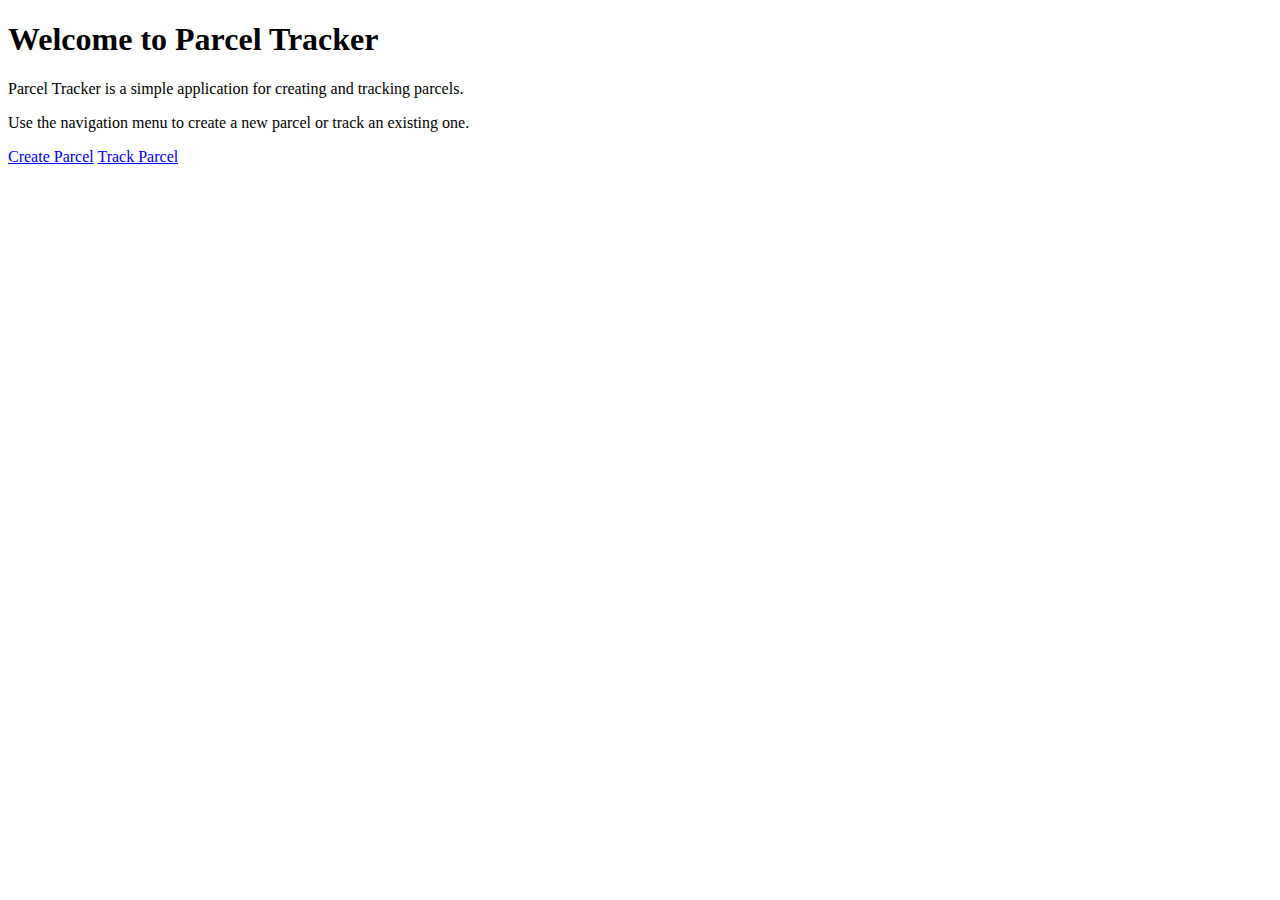
<file: src/main/resources/templates/index.html>
<!DOCTYPE html>
<html xmlns:th="http://www.thymeleaf.org">
<head>
    <title>Parcel Tracker - Home</title>
    <link rel="stylesheet" th:href="@{/webjars/bootstrap/5.3.2/css/bootstrap.min.css}"/>
    <link rel="stylesheet" th:href="@{/css/custom.css}"/>
</head>
<body>
    <div th:replace="~{fragments :: navbar}"></div>
    <div class="container mt-5">
        <h1>Welcome to Parcel Tracker</h1>
        <p>Parcel Tracker is a simple application for creating and tracking parcels.</p>
        <p>Use the navigation menu to create a new parcel or track an existing one.</p>
        <div class="mt-4">
            <a href="/parcel/create" class="btn btn-primary me-2">Create Parcel</a>
            <a href="/parcel/track" class="btn btn-secondary">Track Parcel</a>
        </div>
    </div>
    <script th:src="@{/webjars/bootstrap/5.3.2/js/bootstrap.bundle.min.js}"></script>
</body>
</html>
</file>
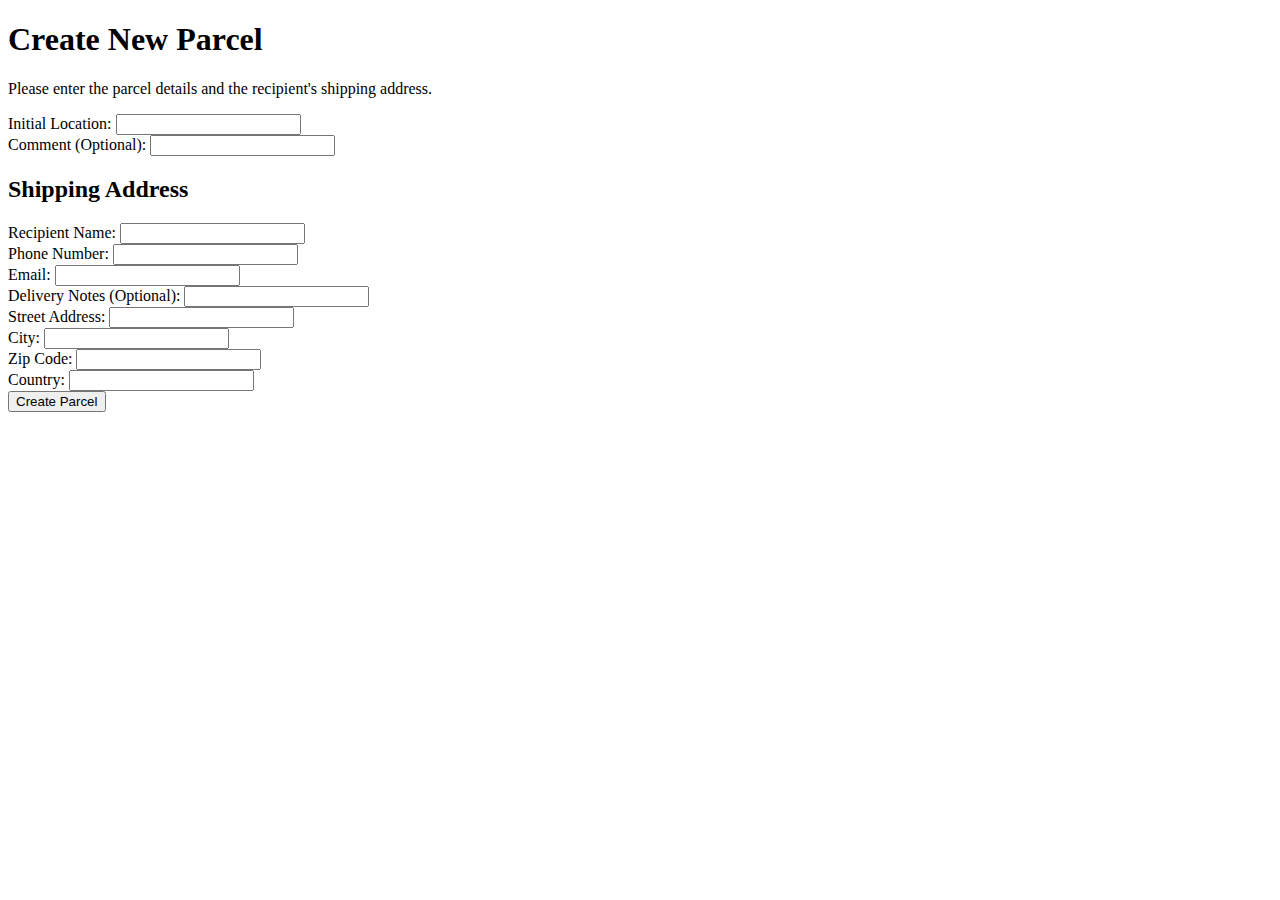
<file: src/main/resources/templates/create-parcel.html>
<!DOCTYPE html>
<html xmlns:th="http://www.thymeleaf.org">
<head>
    <title>Parcel Tracker - Create Parcel</title>
    <link rel="stylesheet" th:href="@{/webjars/bootstrap/5.3.2/css/bootstrap.min.css}"/>
    <link rel="stylesheet" th:href="@{/css/custom.css}"/>
</head>
<body>
    <div th:replace="~{fragments :: navbar}"></div>
    <div class="container mt-5">
        <h1>Create New Parcel</h1>
        <p>Please enter the parcel details and the recipient's shipping address.</p>
        <form th:action="@{/parcel/create}" method="post" th:object="${parcelCreationView}">
            <div class="row mb-3">
                <div class="col-md-6">
                    <label for="currentLocation" class="form-label">Initial Location:</label>
                    <input type="text" id="currentLocation" th:field="*{currentLocation}" class="form-control" required>
                    <div class="text-danger" th:if="${#fields.hasErrors('currentLocation')}" th:errors="*{currentLocation}"></div>
                </div>
                <div class="col-md-6">
                    </div>
            </div>
            <div class="row mb-3">
                <div class="col-md-6">
                    <label for="comments" class="form-label">Comment (Optional):</label>
                    <input type="text" id="comments" th:field="*{comments}" class="form-control">
                </div>
                <div class="col-md-6">
                    </div>
            </div>

            <h2 class="mt-4">Shipping Address</h2>
            <div class="row">
                <div class="col-md-6">
                    <div class="mb-3">
                        <label for="recipientName" class="form-label">Recipient Name:</label>
                        <input type="text" id="recipientName" th:field="*{recipientName}" class="form-control" required>
                        <div class="text-danger" th:if="${#fields.hasErrors('recipientName')}" th:errors="*{recipientName}"></div>
                    </div>
                    <div class="mb-3">
                        <label for="recipientPhone" class="form-label">Phone Number:</label>
                        <input type="text" id="recipientPhone" th:field="*{recipientPhone}" class="form-control" required>
                        <div class="text-danger" th:if="${#fields.hasErrors('recipientPhone')}" th:errors="*{recipientPhone}"></div>
                    </div>
                    <div class="mb-3">
                        <label for="recipientEmail" class="form-label">Email:</label>
                        <input type="email" id="recipientEmail" th:field="*{recipientEmail}" class="form-control">
                        <div class="text-danger" th:if="${#fields.hasErrors('recipientEmail')}" th:errors="*{recipientEmail}"></div>
                    </div>
                    <div class="mb-3">
                        <label for="recipientNotes" class="form-label">Delivery Notes (Optional):</label>
                        <input type="text" id="recipientNotes" th:field="*{recipientNotes}" class="form-control">
                    </div>
                </div>
                <div class="col-md-6">
                    <div class="mb-3">
                        <label for="recipientStreet" class="form-label">Street Address:</label>
                        <input type="text" id="recipientStreet" th:field="*{recipientStreet}" class="form-control" required>
                        <div class="text-danger" th:if="${#fields.hasErrors('recipientStreet')}" th:errors="*{recipientStreet}"></div>
                    </div>
                    <div class="mb-3">
                        <label for="recipientCity" class="form-label">City:</label>
                        <input type="text" id="recipientCity" th:field="*{recipientCity}" class="form-control" required>
                        <div class="text-danger" th:if="${#fields.hasErrors('recipientCity')}" th:errors="*{recipientCity}"></div>
                    </div>
                    <div class="mb-3">
                        <label for="recipientZipCode" class="form-label">Zip Code:</label>
                        <input type="text" id="recipientZipCode" th:field="*{recipientZipCode}" class="form-control" required>
                        <div class="text-danger" th:if="${#fields.hasErrors('recipientZipCode')}" th:errors="*{recipientZipCode}"></div>
                    </div>
                    <div class="mb-3">
                        <label for="recipientCountry" class="form-label">Country:</label>
                        <input type="text" id="recipientCountry" th:field="*{recipientCountry}" class="form-control" required>
                        <div class="text-danger" th:if="${#fields.hasErrors('recipientCountry')}" th:errors="*{recipientCountry}"></div>
                    </div>
                </div>
            </div>

            <button type="submit" class="btn btn-primary">Create Parcel</button>
        </form>
    </div>
    <script th:src="@{/webjars/bootstrap/5.3.2/js/bootstrap.bundle.min.js}"></script>
</body>
</html>
</file>
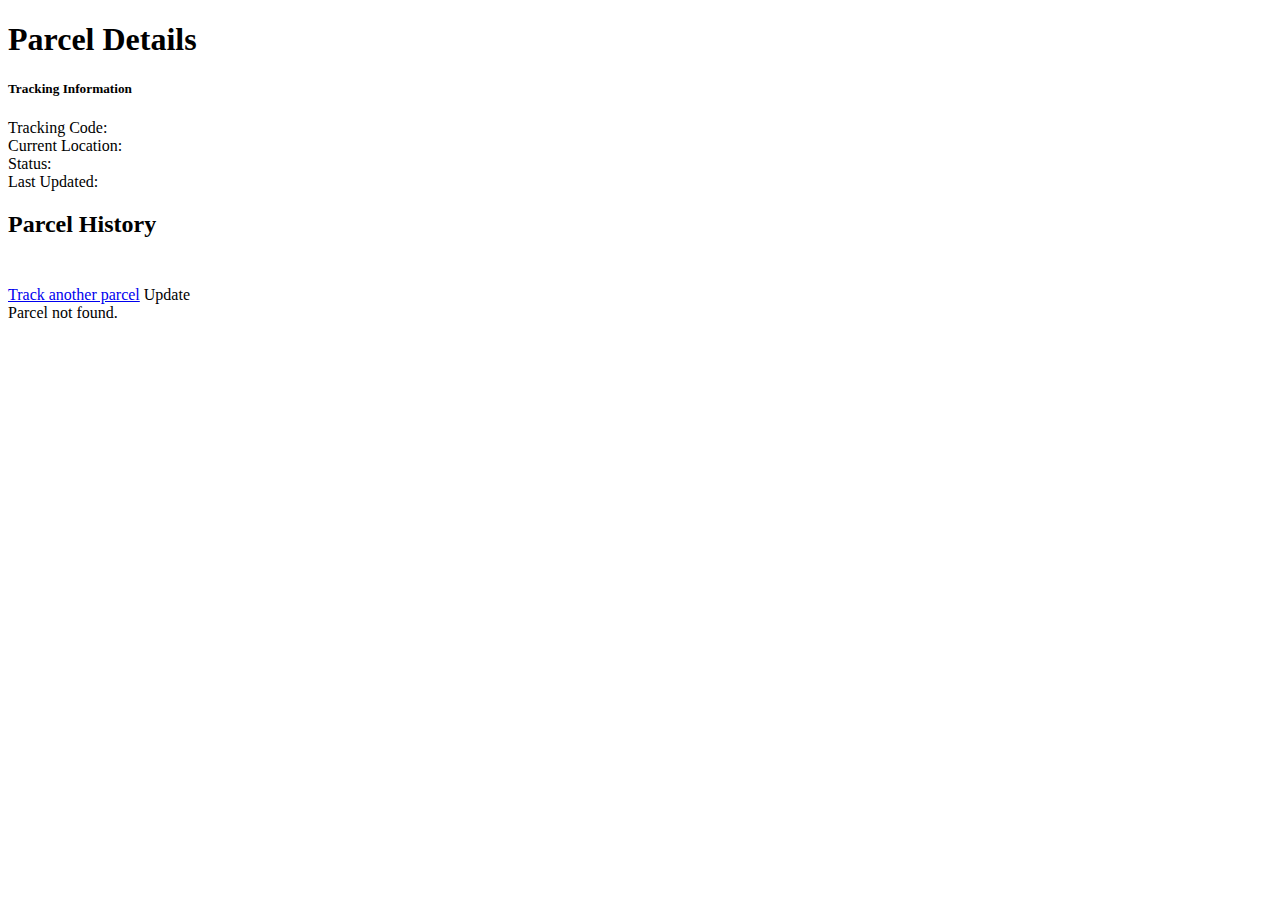
<file: src/main/resources/templates/parcel-details.html>
<!DOCTYPE html>
<html xmlns:th="http://www.thymeleaf.org">
<head>
    <title>Parcel Tracker - Parcel Details</title>
    <link rel="stylesheet" th:href="@{/webjars/bootstrap/5.3.2/css/bootstrap.min.css}"/>
    <link rel="stylesheet" th:href="@{/css/custom.css}"/>
    <style>
        .history-table th, .history-table td {
            color: white; /* Set text color to white */
        }
    </style>
</head>
<body>
    <div th:replace="~{fragments :: navbar}"></div>
    <div class="container mt-5">
        <h1>Parcel Details</h1>
        <div th:if="${parcel}" class="card mb-3">
            <div class="card-body">
                <h5 class="card-title">Tracking Information</h5>
                <dl class="row">
                    <dt class="col-sm-3">Tracking Code:</dt>
                    <dd class="col-sm-9" th:text="${parcel.trackingCode}"></dd>

                    <dt class="col-sm-3">Current Location:</dt>
                    <dd class="col-sm-9" th:text="${parcel.currentLocation}"></dd>

                    <dt class="col-sm-3">Status:</dt>
                    <dd class="col-sm-9" th:text="${parcel.status}"></dd>

                    <dt class="col-sm-3">Last Updated:</dt>
                    <dd class="col-sm-9" th:text="${#temporals.format(parcel.lastUpdated, 'yyyy-MM-dd HH:mm:ss')}"></dd>
                </dl>
            </div>
        </div>

        <h2 th:if="${not #lists.isEmpty(history)}">Parcel History</h2>
        <div th:if="${not #lists.isEmpty(history)}" class="card">
            <div class="card-body">
                <table class="table table-striped history-table"> <thead>
                        <tr>
                            <th>Date/Time</th>
                            <th>Location</th>
                            <th>Comments</th>
                            <th>Status</th>
                        </tr>
                    </thead>
                    <tbody>
                        <tr th:each="entry : ${history}">
                            <td th:text="${#temporals.format(entry.dateTime, 'yyyy-MM-dd HH:mm:ss')}"></td>
                            <td th:text="${entry.location}"></td>
                            <td th:text="${entry.comments}"></td>
                            <td th:text="${entry.status}"></td>
                        </tr>
                    </tbody>
                </table>
            </div>
        </div>
        <div th:if="${parcel}" class="mt-3">
            <a href="/parcel/track" class="btn btn-secondary">Track another parcel</a>
            <a th:href="@{/parcel/update/{trackingCode}(trackingCode=${parcel.trackingCode})}" class="btn btn-secondary">Update</a>
        </div>
        <div th:unless="${parcel}" class="alert alert-warning">
            Parcel not found.
        </div>
    </div>
    <script th:src="@{/webjars/bootstrap/5.3.2/js/bootstrap.bundle.min.js}"></script>
</body>
</html>
</file>
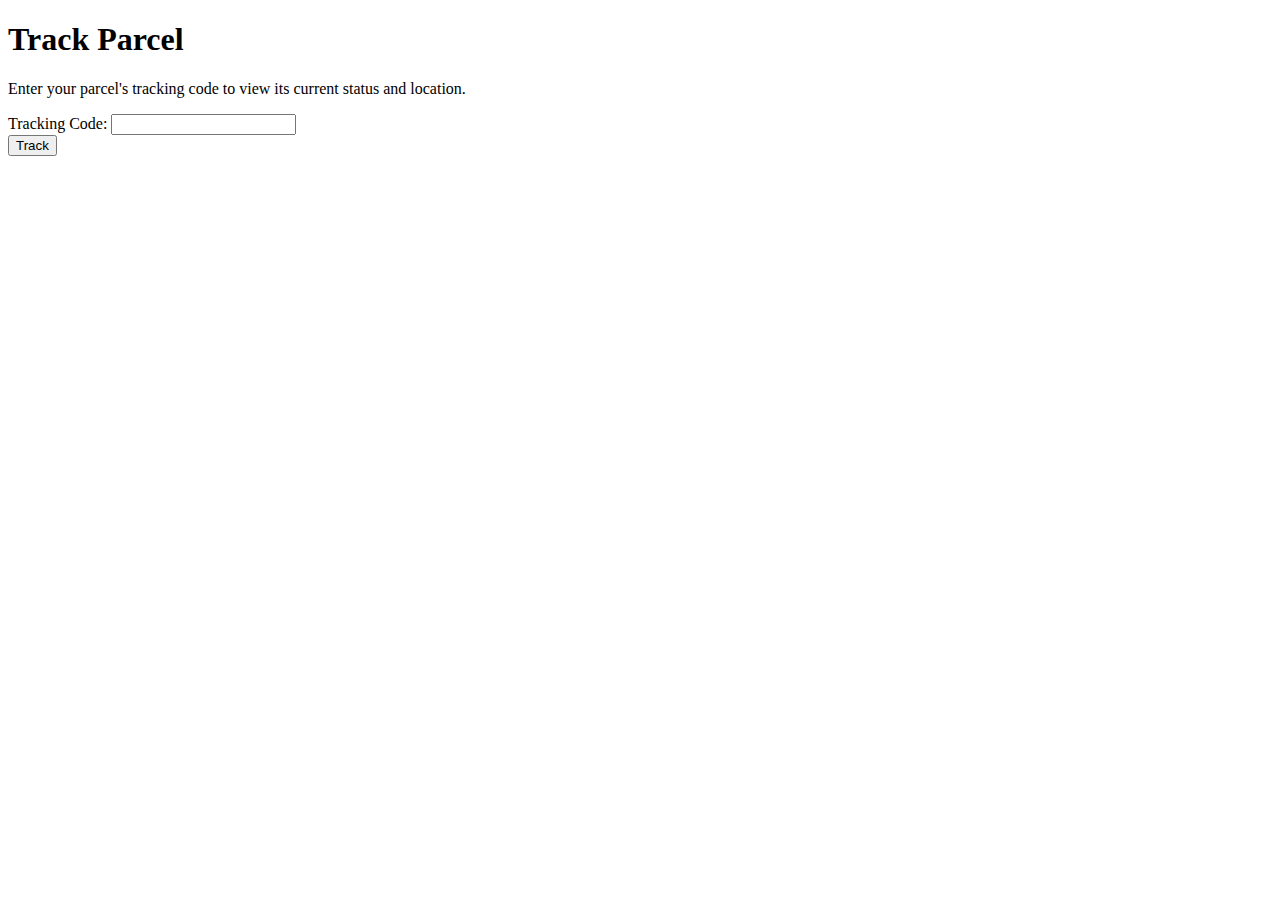
<file: src/main/resources/templates/track-parcel.html>
<!DOCTYPE html>
<html xmlns:th="http://www.thymeleaf.org">
<head>
    <title>Parcel Tracker - Track Parcel</title>
    <link rel="stylesheet" th:href="@{/webjars/bootstrap/5.3.2/css/bootstrap.min.css}"/>
    <link rel="stylesheet" th:href="@{/css/custom.css}"/>
</head>
<body>
    <div th:replace="~{fragments :: navbar}"></div>
    <div class="container mt-5">
        <h1>Track Parcel</h1>
        <div th:if="${errorMessage}" class="alert alert-danger" th:text="${errorMessage}"></div>
        <p>Enter your parcel's tracking code to view its current status and location.</p>
        <form action="/parcel/details" method="get" onsubmit="trimTrackingCode()">
            <div class="mb-3">
                <label for="trackingCode" class="form-label">Tracking Code:</label>
                <input type="text" id="trackingCode" name="trackingCode" class="form-control" required>
            </div>
            <button type="submit" class="btn btn-primary">Track</button>
        </form>
    </div>
    <script th:src="@{/webjars/bootstrap/5.3.2/js/bootstrap.bundle.min.js}"></script>
    <script>
        function trimTrackingCode() {
            const trackingCodeInput = document.getElementById('trackingCode');
            trackingCodeInput.value = trackingCodeInput.value.trim();
        }
    </script>
</body>
</html>
</file>
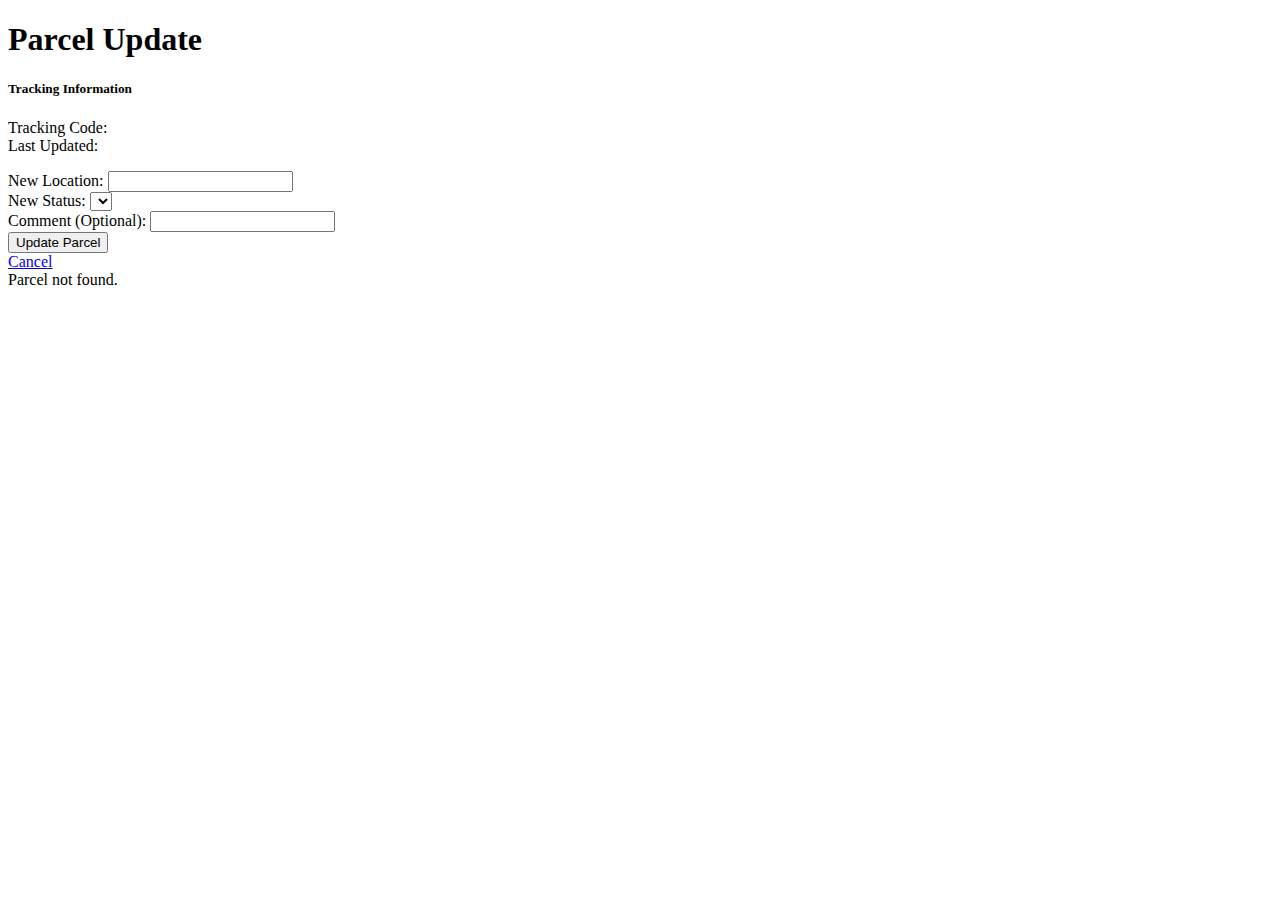
<file: src/main/resources/templates/update-parcel.html>
<!DOCTYPE html>
<html xmlns:th="http://www.thymeleaf.org">
<head>
    <title>Parcel Tracker - Parcel Update</title>
    <link rel="stylesheet" th:href="@{/webjars/bootstrap/5.3.2/css/bootstrap.min.css}"/>
    <link rel="stylesheet" th:href="@{/css/custom.css}"/>
    <style>
        .history-table th, .history-table td {
            color: white; /* Set text color to white */
        }
    </style>
</head>
<body>
    <div th:replace="~{fragments :: navbar}"></div>

    <div class="container mt-5">
        <h1>Parcel Update</h1>
        <div th:if="${parcel}" class="card mb-3">
            <div class="card-body">
                <h5 class="card-title">Tracking Information</h5>
                <dl class="row">
                    <dt class="col-sm-3">Tracking Code:</dt>
                    <dd class="col-sm-9" th:text="${parcel.trackingCode}"></dd>

                    <dt class="col-sm-3">Last Updated:</dt>
                    <dd class="col-sm-9" th:text="${#temporals.format(parcel.lastUpdated, 'yyyy-MM-dd HH:mm:ss')}"></dd>
                </dl>
            </div>
        </div>

        <form th:action="@{/parcel/update/{trackingCode}(trackingCode=${parcel.trackingCode})}" method="post">
            <input type="hidden" name="_method" value="post" />
            <div class="mb-3">
                <label for="currentLocation" class="form-label">New Location:</label>
                <input type="text" id="currentLocation" name="currentLocation" class="form-control" th:value="${parcel.currentLocation}" required>
            </div>
            <div class="mb-3">
                <label for="status" class="form-label">New Status:</label>
                <select class="form-select" id="status" name="status" required>
                    <option th:each="statusOption : ${T(com.example.parcel_tracker.model.ParcelStatusEnum).values()}"
                            th:value="${statusOption}"
                            th:text="${statusOption}"
                            th:selected="${statusOption == parcel.status}">
                    </option>
                </select>
            </div>
            <div class="mb-3">
                <label for="comments" class="form-label">Comment (Optional):</label>
                <input type="text" id="comments" name="comments" class="form-control">
            </div>
            <button type="submit" class="btn btn-primary">Update Parcel</button>
        </form>

        <div th:if="${parcel}" class="mt-3">
            <a href="/parcel/" class="btn btn-secondary">Cancel</a>
        </div>

        <div th:unless="${parcel}" class="alert alert-warning">
            Parcel not found.
        </div>
    </div>
    <script th:src="@{/webjars/bootstrap/5.3.2/js/bootstrap.bundle.min.js}"></script>
</body>
</html>
</file>
